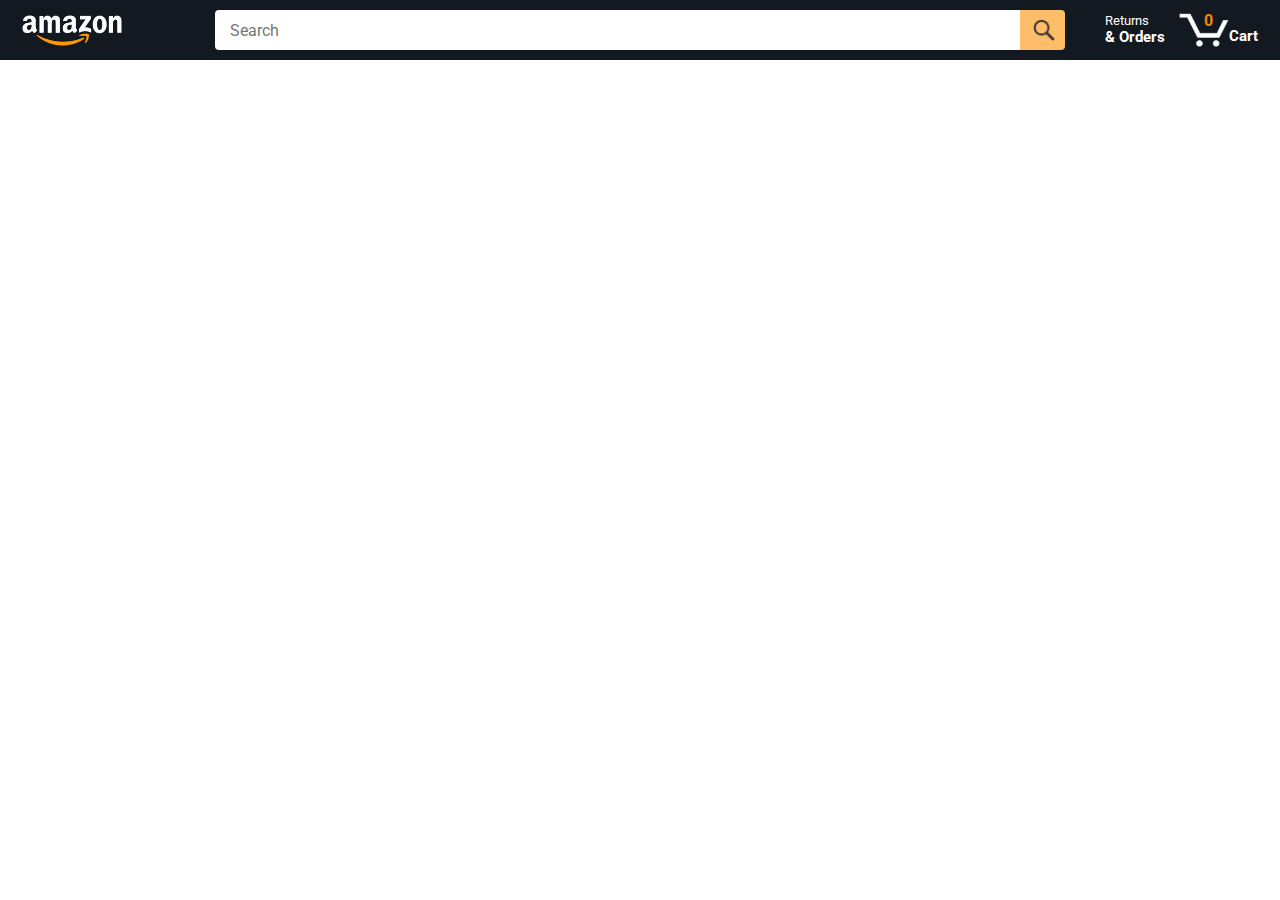
<file: index.html>
<!DOCTYPE html>
<html>

<head>
  <title>Amazon Project</title>

  <meta name="viewport" content="width=device-width, initial-scale=1">

  <!-- Load a font called Roboto from Google Fonts. -->
  <link rel="preconnect" href="https://fonts.googleapis.com">
  <link rel="preconnect" href="https://fonts.gstatic.com" crossorigin>
  <link href="https://fonts.googleapis.com/css2?family=Roboto:wght@400;500;700&display=swap" rel="stylesheet">

  <!-- Here are the CSS files for this page. -->
  <link rel="stylesheet" href="styles/shared/general.css">
  <link rel="stylesheet" href="styles/shared/amazon-header.css">
  <link rel="stylesheet" href="styles/pages/amazon.css">
</head>

<body>
  <div class="amazon-header">
    <div class="amazon-header-left-section">
      <a href="index.html" class="header-link">
        <img class="amazon-logo" src="images/amazon-logo-white.png">
        <img class="amazon-mobile-logo" src="images/amazon-mobile-logo-white.png">
      </a>
    </div>

    <div class="amazon-header-middle-section">
      <input class="search-bar" type="text" placeholder="Search">

      <button class="search-button">
        <img class="search-icon" src="images/icons/search-icon.png">
      </button>
    </div>

    <div class="amazon-header-right-section">
      <a class="orders-link header-link" href="orders.html">
        <span class="returns-text">Returns</span>
        <span class="orders-text">& Orders</span>
      </a>

      <a class="cart-link header-link" href="checkout.html">
        <img class="cart-icon" src="images/icons/cart-icon.png">
        <div class="cart-quantity"></div>
        <div class="cart-text">Cart</div>
      </a>
    </div>
  </div>

  <div class="main">
    <div class="products-grid js-products-grid">
    </div>
  </div>
  <!-- First to load -->
  <script type="module" src="scripts/amazon.js"></script>
</body>

</html>
</file>
<file: styles/shared/general.css>
body {
  font-family: Roboto, Arial;
  color: rgb(33, 33, 33);
  margin: 0;
}

p {
  margin: 0;
}

button {
  cursor: pointer;
}

select {
  cursor: pointer;
}

input, select, button {
  font-family: Roboto, Arial;
}

.button-primary {
  color: rgb(33, 33, 33);
  background-color: rgb(255, 216, 20);
  border: 1px solid rgb(252, 210, 0);
  border-radius: 8px;
  cursor: pointer;
  box-shadow: 0 2px 5px rgba(213, 217, 217, 0.5);
}

.button-primary:hover {
  background-color: rgb(247, 202, 0);
  border: 1px solid rgb(242, 194, 0);
}

.button-primary:active {
  background: rgb(255, 216, 20);
  border-color: rgb(252, 210, 0);
  box-shadow: none;
}

.button-secondary {
  color: rgb(33, 33, 33);
  background: white;
  border: 1px solid rgb(213, 217, 217);
  border-radius: 8px;
  cursor: pointer;
  box-shadow: 0 2px 5px rgba(213, 217, 217, 0.5);
}

.button-secondary:hover {
  background-color: rgb(247, 250, 250);
}

.button-secondary:active {
  background-color: rgb(237, 253, 255);
  box-shadow: none;
}

.limit-text-to-2-lines {
  display: -webkit-box;
  -webkit-line-clamp: 2;
  -webkit-box-orient: vertical;
  overflow: hidden;
}

.link-primary {
  color: rgb(1, 124, 182);
  cursor: pointer;
  user-select: none;
}

.link-primary:hover {
  color: rgb(196, 80, 0);
}

select {
  color: rgb(33, 33, 33);
  background-color: rgb(240, 240, 240);
  border: 1px solid rgb(213, 217, 217);
  border-radius: 8px;
  padding: 3px 5px;
  font-size: 15px;
  cursor: pointer;
  box-shadow: 0 2px 5px rgba(213, 217, 217, 0.5);
}

select:focus,
input:focus {
  outline: 2px solid rgb(255, 153, 0);
}
</file>
<file: styles/shared/amazon-header.css>
.amazon-header {
  background-color: rgb(19, 25, 33);
  color: white;
  padding-left: 15px;
  padding-right: 15px;

  display: flex;
  align-items: center;
  justify-content: space-between;

  position: fixed;
  top: 0;
  left: 0;
  right: 0;
  height: 60px;
}

.amazon-header-left-section {
  width: 180px;
}

@media (max-width: 800px) {
  .amazon-header-left-section {
    width: unset;
  }
}

.header-link {
  display: inline-block;
  padding: 6px;
  border-radius: 2px;
  cursor: pointer;
  text-decoration: none;
  border: 1px solid rgba(0, 0, 0, 0);
}

.header-link:hover {
  border: 1px solid white;
}

.amazon-logo {
  width: 100px;
  margin-top: 5px;
}

.amazon-mobile-logo {
  display: none;
}

@media (max-width: 575px) {
  .amazon-logo {
    display: none;
  }

  .amazon-mobile-logo {
    display: block;
    height: 35px;
    margin-top: 5px;
  }
}

.amazon-header-middle-section {
  flex: 1;
  max-width: 850px;
  margin-left: 10px;
  margin-right: 10px;
  display: flex;
}

.search-bar {
  flex: 1;
  width: 0;
  font-size: 16px;
  height: 38px;
  padding-left: 15px;
  border: none;
  border-top-left-radius: 4px;
  border-bottom-left-radius: 4px;
  border-top-right-radius: 0;
  border-bottom-right-radius: 0;
}

.search-button {
  background-color: rgb(254, 189, 105);
  border: none;
  width: 45px;
  height: 40px;
  border-top-right-radius: 4px;
  border-bottom-right-radius: 4px;
  flex-shrink: 0;
}

.search-icon {
  height: 22px;
  margin-left: 2px;
  margin-top: 3px;
}

.amazon-header-right-section {
  width: 180px;
  flex-shrink: 0;
  display: flex;
  justify-content: end;
}

.orders-link {
  color: white;
}

.returns-text {
  display: block;
  font-size: 13px;
}

.orders-text {
  display: block;
  font-size: 15px;
  font-weight: 700;
}

.cart-link {
  color: white;
  display: flex;
  align-items: center;
  position: relative;
}

.cart-icon {
  width: 50px;
}

.cart-text {
  margin-top: 12px;
  font-size: 15px;
  font-weight: 700;
}

.cart-quantity {
  color: rgb(240, 136, 4);
  font-size: 16px;
  font-weight: 700;

  position: absolute;
  top: 4px;
  left: 22px;
  
  width: 26px;
  text-align: center;
}
</file>
<file: styles/pages/amazon.css>
.show {
  opacity: 1 !important;
}

.main {
  margin-top: 60px;
}

.products-grid {
  display: grid;
  grid-template-columns: repeat(8, 1fr);
}

@media (max-width: 2000px) {
  .products-grid {
    grid-template-columns: repeat(7, 1fr);
  }
}

@media (max-width: 1600px) {
  .products-grid {
    grid-template-columns: repeat(6, 1fr);
  }
}

@media (max-width: 1300px) {
  .products-grid {
    grid-template-columns: repeat(5, 1fr);
  }
}

@media (max-width: 1000px) {
  .products-grid {
    grid-template-columns: repeat(4, 1fr);
  }
}

@media (max-width: 800px) {
  .products-grid {
    grid-template-columns: repeat(3, 1fr);
  }
}

@media (max-width: 575px) {
  .products-grid {
    grid-template-columns: repeat(2, 1fr);
  }
}

@media (max-width: 390px) {
    .products-grid {
        grid-template-columns: 1fr;
    }
}

.product-container {
  padding-top: 40px;
  padding-bottom: 25px;
  padding-left: 25px;
  padding-right: 25px;

  border-right: 1px solid rgb(231, 231, 231);
  border-bottom: 1px solid rgb(231, 231, 231);

  display: flex;
  flex-direction: column;
}

.product-image-container {
  display: flex;
  justify-content: center;
  align-items: center;

  height: 180px;
  margin-bottom: 20px;
}

.product-image {
  max-width: 100%;
  max-height: 100%;
}

.product-name {
  height: 40px;
  margin-bottom: 5px;
}

.product-rating-container {
  display: flex;
  align-items: center;
  margin-bottom: 10px;
}

.product-rating-stars {
  width: 100px;
  margin-right: 6px;
}

.product-rating-count {
  color: rgb(1, 124, 182);
  cursor: pointer;
  margin-top: 3px;
}

.product-price {
  font-weight: 700;
  margin-bottom: 10px;
}

.product-quantity-container {
  margin-bottom: 17px;
}

.product-spacer {
  flex: 1;
}

.added-to-cart {
  color: rgb(6, 125, 98);
  font-size: 16px;

  display: flex;
  align-items: center;
  margin-bottom: 8px;
  opacity: 0;
}

.added-to-cart img {
  height: 20px;
  margin-right: 5px;
}

.add-to-cart-button {
  width: 100%;
  padding: 8px;
  border-radius: 50px;
}

.quantity-container {
  display: inline-flex;
  align-items: center;
  border: 1px solid #ccc;
  border-radius: 5px;
  overflow: hidden;
}

.quantity-btn {
  background-color: #f0f0f0;
  border: none;
  padding: 5px 10px;
  cursor: pointer;
  font-size: 18px;
  text-align: center;
  user-select: none;
}

.quantity-btn:hover {
  background-color: #ddd;
}

.quantity-input {
  width: 50px;
  text-align: center;
  border: none;
  padding: 5px;
  appearance: textfield;
}

.quantity-input::-webkit-inner-spin-button,
.quantity-input::-webkit-outer-spin-button {
  -webkit-appearance: none;
  margin: 0;
}
</file>
